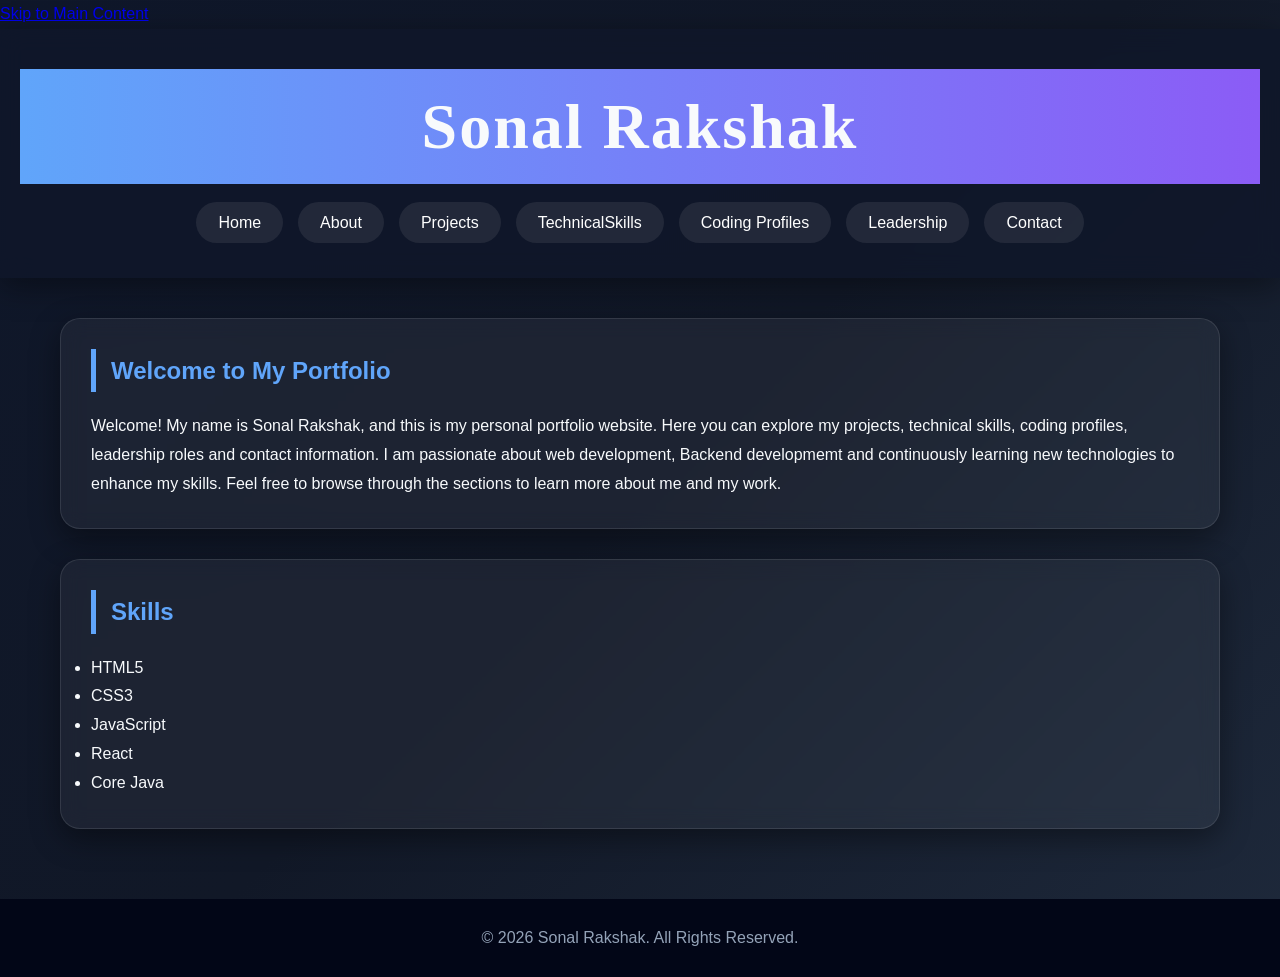
<file: index.html>
<!DOCTYPE html>
<html lang="en">
<head>
<meta charset="UTF-8">
<meta name="viewport" content="width=device-width, initial-scale=1.0">

<title>Sonal Rakshak | Portfolio</title>

<meta name="description"
content="Personal portfolio of Sonal Rakshak showcasing projects, skills and achievements.">

<meta name="keywords"SSS
content="portfolio, web developer, projects, HTML5, accessibility">

<meta name="author" content="Sonal Rakshak">

<link rel="stylesheet" href="style.css">
<link href="https://fonts.googleapis.com/css2?family=Poppins:wght@600;700&display=swap" rel="stylesheet">
</head>

<body>

<a href="#main-content" class="skip-link">Skip to Main Content</a>

<header role="banner">
    <h1>Sonal Rakshak</h1>

    <nav aria-label="Main Navigation">
    <ul>
        <li><a href="index.html">Home</a></li>
        <li><a href="about.html">About</a></li>
        <li><a href="projects.html">Projects</a></li>
        <li><a href="skills.html">TechnicalSkills</a></li>
        <li><a href="codingprofile.html">Coding Profiles</a></li>
        <li><a href="leadership.html">Leadership</a></li>
        <li><a href="contact.html">Contact</a></li>
    </ul>
</nav>
</header>

<main id="main-content">

    <section aria-labelledby="hero-heading">
        <h2 id="hero-heading">Welcome to My Portfolio</h2>

        <p>
            Welcome! My name is Sonal Rakshak, and this is my personal portfolio website. Here you can explore my projects, technical skills, coding profiles, leadership roles and contact information. I am passionate about web development, Backend developmemt and continuously learning new technologies to enhance my skills. Feel free to browse through the sections to learn more about me and my work.
        </p>
    </section>

    <section aria-labelledby="skills-heading">
        <h2 id="skills-heading">Skills</h2>

        <ul>
            <li>HTML5</li>
            <li>CSS3</li>
            <li>JavaScript</li>
            <li>React</li>
            <li>Core Java</li>
        </ul>
    </section>

</main>

<footer>
    <p>&copy; 2026 Sonal Rakshak. All Rights Reserved.</p>
</footer>

</body>
</html>
</file>
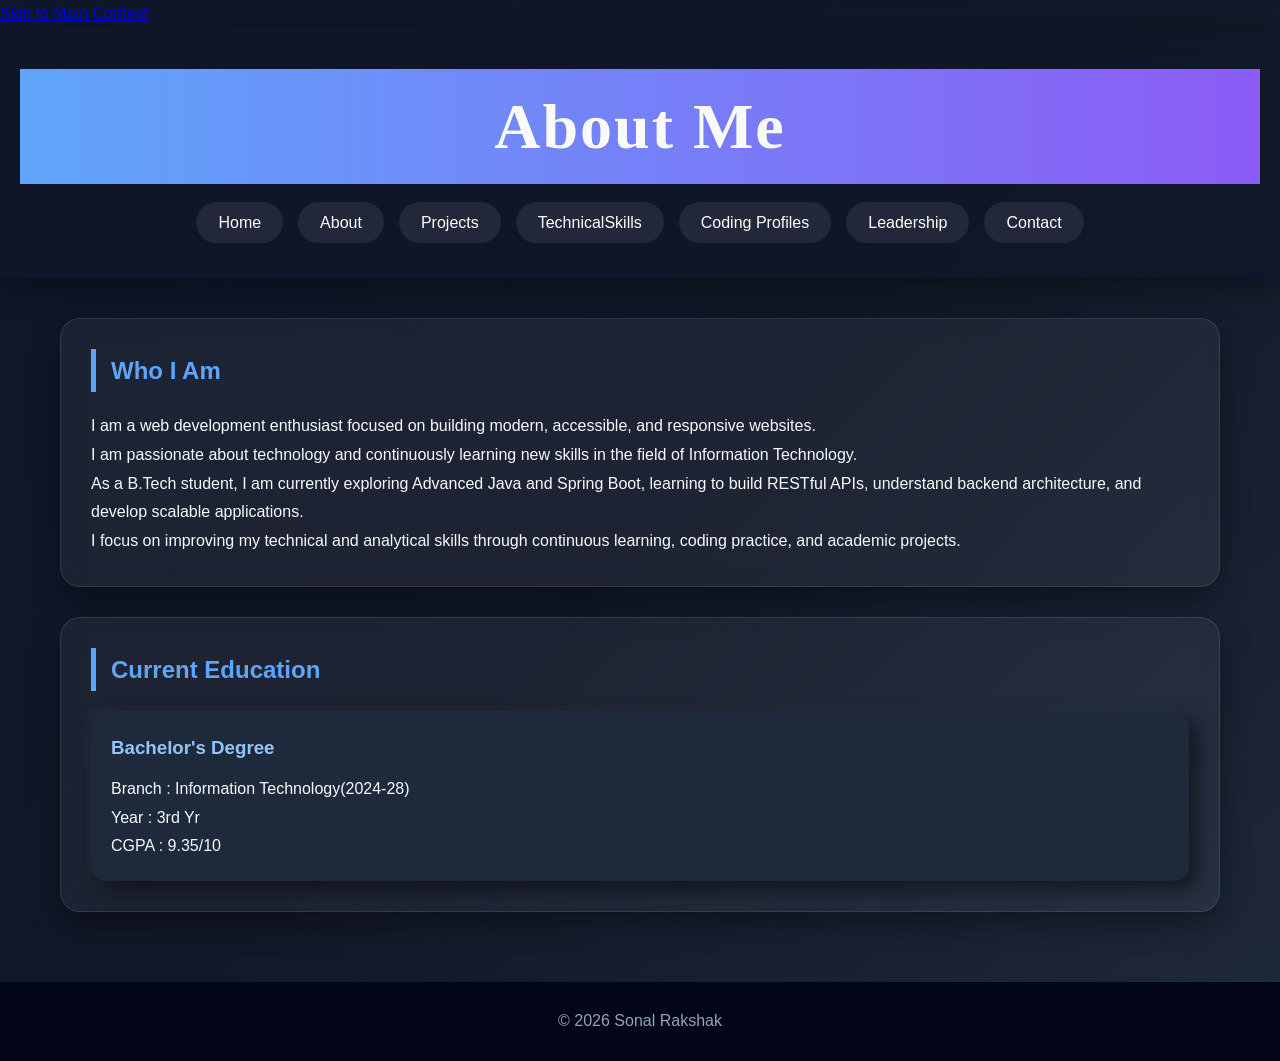
<file: about.html>
<!DOCTYPE html>
<html lang="en">
<head>
<meta charset="UTF-8">
<meta name="viewport" content="width=device-width, initial-scale=1.0">

<title>About | Sonal Rakshak</title>

<meta name="description"
content="Learn more about Sonal Rakshak and professional experience.">

<link rel="stylesheet" href="style.css">
<link href="https://fonts.googleapis.com/css2?family=Poppins:wght@600;700&display=swap" rel="stylesheet">
</head>

<body>

<a href="#main-content" class="skip-link">Skip to Main Content</a>

<header>
    <h1>About Me</h1>

 <nav aria-label="Main Navigation">
    <ul>
        <li><a href="index.html">Home</a></li>
        <li><a href="about.html">About</a></li>
        <li><a href="projects.html">Projects</a></li>
        <li><a href="skills.html">TechnicalSkills</a></li>
        <li><a href="codingprofile.html">Coding Profiles</a></li>
        <li><a href="leadership.html">Leadership</a></li>
        <li><a href="contact.html">Contact</a></li>
    </ul>
</nav>
</header>

<main id="main-content">

<section aria-labelledby="about-heading">
    <h2 id="about-heading">Who I Am</h2>

    <p>
        I am a web development enthusiast focused on building modern,
        accessible, and responsive websites.
    </p>

    <p>
        I am passionate about technology and continuously learning new
        skills in the field of Information Technology.
    </p>
    <p>

        
    </p>

    <p>
       
        As a B.Tech student, I am currently exploring Advanced Java and
        Spring Boot, learning to build RESTful APIs, understand backend
        architecture, and develop scalable applications.
    </p>

    <p>
        I focus on improving my technical and analytical skills through
        continuous learning, coding practice, and academic projects.
    </p>
</section>

<section aria-labelledby="education-heading">
    <h2 id="education-heading">Current Education</h2>

    <article>
        <h3>Bachelor's Degree</h3>
        <p>Branch : Information Technology(2024-28)</p>
        <p> Year : 3rd Yr </p>
        <p>CGPA : 9.35/10</p>
    </article>
</section>



</main>

<footer>
    <p>&copy; 2026 Sonal Rakshak</p>
</footer>

</body>
</html>
</file>
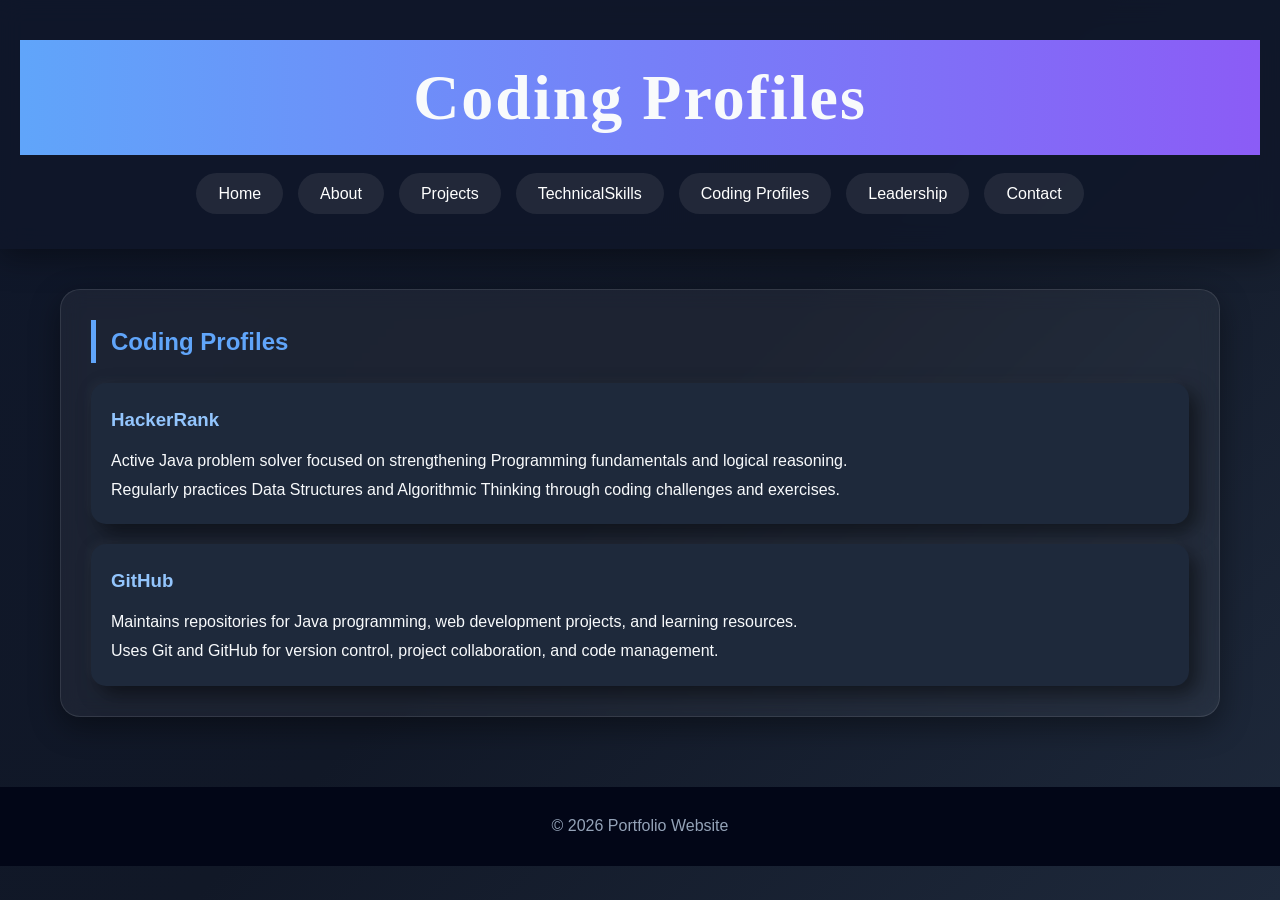
<file: codingprofile.html>
<!DOCTYPE html>
<html lang="en">
<head>
    <meta charset="UTF-8">
    <meta name="viewport" content="width=device-width, initial-scale=1.0">

    <title>Coding Profiles | Portfolio</title>

    <meta name="description"
          content="Coding profiles showcasing problem-solving and development activities.">

    <link rel="stylesheet" href="style.css">
    <link href="https://fonts.googleapis.com/css2?family=Poppins:wght@600;700&display=swap" rel="stylesheet">
</head>
<body>

<header>
    <h1>Coding Profiles</h1>

   <nav aria-label="Main Navigation">
    <ul>
        <li><a href="index.html">Home</a></li>
        <li><a href="about.html">About</a></li>
        <li><a href="projects.html">Projects</a></li>
        <li><a href="skills.html">TechnicalSkills</a></li>
        <li><a href="codingprofile.html">Coding Profiles</a></li>
        <li><a href="leadership.html">Leadership</a></li>
        <li><a href="contact.html">Contact</a></li>
    </ul>
</nav>
</header>

<main>

<section aria-labelledby="coding-heading">
    <h2 id="coding-heading">Coding Profiles</h2>

    <article>
        <h3>HackerRank</h3>
        <p>
            Active Java problem solver focused on strengthening
            Programming fundamentals and logical reasoning.
        </p>

        <p>
            Regularly practices Data Structures and Algorithmic Thinking
            through coding challenges and exercises.
        </p>
    </article>

    <article>
        <h3>GitHub</h3>
        <p>
            Maintains repositories for Java programming,
            web development projects, and learning resources.
        </p>

        <p>
            Uses Git and GitHub for version control,
            project collaboration, and code management.
        </p>
    </article>

</section>

</main>

<footer>
    <p>&copy; 2026 Portfolio Website</p>
</footer>

</body>
</html>
</file>
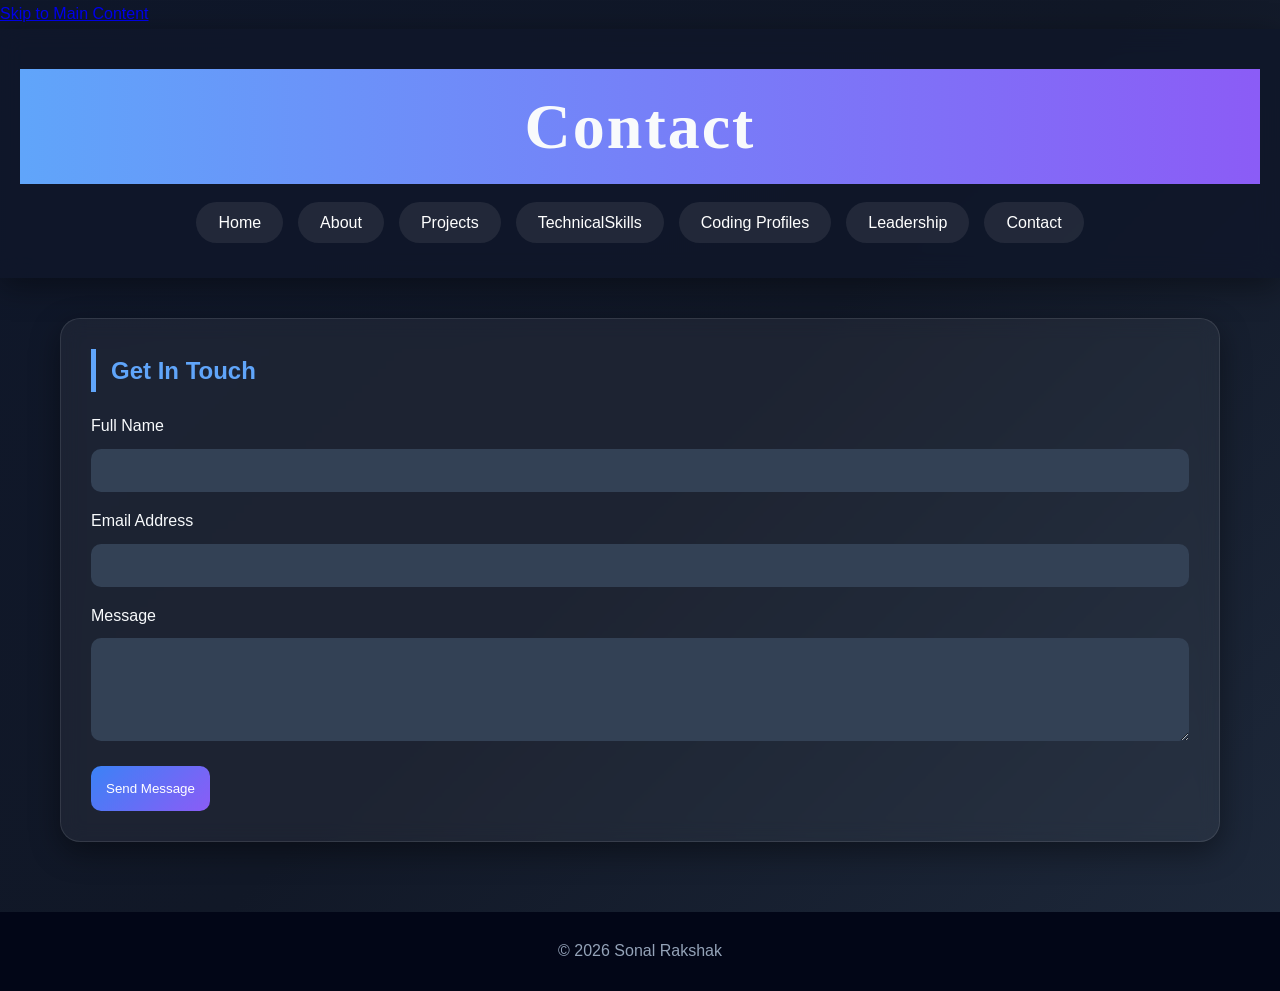
<file: contact.html>
<!DOCTYPE html>
<html lang="en">
<head>
<meta charset="UTF-8">
<meta name="viewport" content="width=device-width, initial-scale=1.0">

<title>Contact | Sonal Rakshak</title>

<meta name="description"
content="Contact Sonal Rakshak through the portfolio website.">

<link rel="stylesheet" href="style.css">
<link href="https://fonts.googleapis.com/css2?family=Poppins:wght@600;700&display=swap" rel="stylesheet">
</head>

<body>

<a href="#main-content" class="skip-link">Skip to Main Content</a>

<header>
    <h1>Contact</h1>

    <nav aria-label="Main Navigation">
    <ul>
        <li><a href="index.html">Home</a></li>
        <li><a href="about.html">About</a></li>
        <li><a href="projects.html">Projects</a></li>
        <li><a href="skills.html">TechnicalSkills</a></li>
        <li><a href="codingprofile.html">Coding Profiles</a></li>
        <li><a href="leadership.html">Leadership</a></li>
        <li><a href="contact.html">Contact</a></li>
    </ul>
</nav>
</header>

<main id="main-content">

<section aria-labelledby="contact-heading">

<h2 id="contact-heading">Get In Touch</h2>

<form aria-label="Contact Form">

<div>
<label for="name">Full Name</label>
<input
type="text"
id="name"
name="name"
required
autocomplete="name">
</div>

<div>
<label for="email">Email Address</label>
<input
type="email"
id="email"
name="email"
required
autocomplete="email">
</div>

<div>
<label for="message">Message</label>
<textarea
id="message"
name="message"
rows="5"
required></textarea>
</div>

<button type="submit">
Send Message
</button>

</form>

</section>

</main>

<footer>
    <p>&copy; 2026 Sonal Rakshak</p>
</footer>

</body>
</html>
</file>
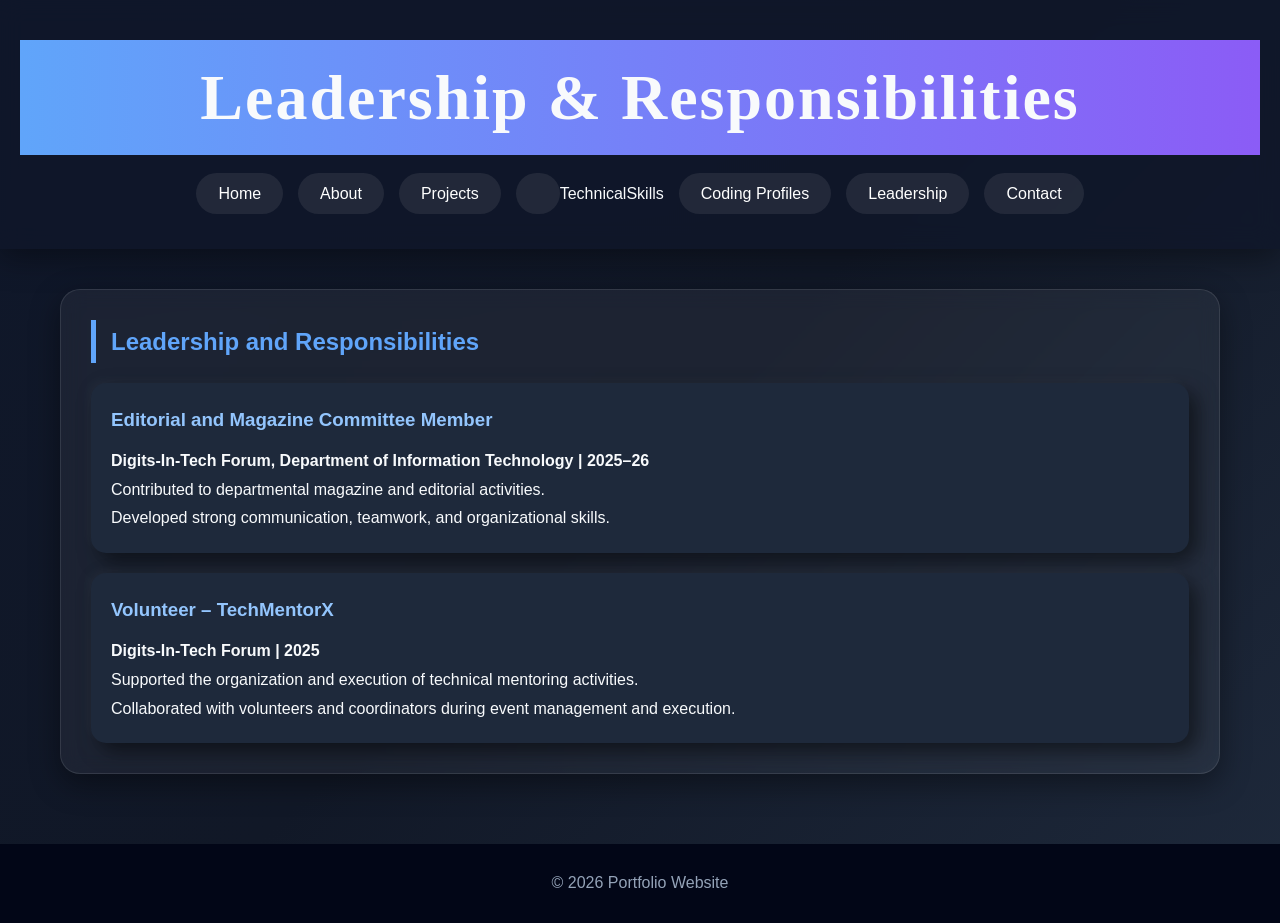
<file: leadership.html>
<!DOCTYPE html>
<html lang="en">
<head>
    <meta charset="UTF-8">
    <meta name="viewport" content="width=device-width, initial-scale=1.0">

    <title>Leadership & Responsibilities | Portfolio</title>

    <meta name="description"
          content="Leadership roles, responsibilities, and volunteer activities.">

    <link rel="stylesheet" href="style.css">
    <link href="https://fonts.googleapis.com/css2?family=Poppins:wght@600;700&display=swap" rel="stylesheet">
</head>
<body>

<header>
    <h1>Leadership & Responsibilities</h1>

   <nav aria-label="Main Navigation">
    <ul>
        <li><a href="index.html">Home</a></li>
        <li><a href="about.html">About</a></li>
        <li><a href="projects.html">Projects</a></li>
        <li><a href="skills.html"></a>TechnicalSkills</li>
        <li><a href="codingprofile.html">Coding Profiles</a></li>
        <li><a href="leadership.html">Leadership</a></li>
        <li><a href="contact.html">Contact</a></li>
    </ul>
</nav>
</header>

<main>

<section aria-labelledby="leadership-heading">

    <h2 id="leadership-heading">
        Leadership and Responsibilities
    </h2>

    <article>
        <h3>Editorial and Magazine Committee Member</h3>

        <p>
            <strong>
                Digits-In-Tech Forum,
                Department of Information Technology | 2025–26
            </strong>
        </p>

        <p>
            Contributed to departmental magazine and editorial activities.
        </p>

        <p>
            Developed strong communication, teamwork,
            and organizational skills.
        </p>
    </article>

    <article>
        <h3>Volunteer – TechMentorX</h3>

        <p>
            <strong>
                Digits-In-Tech Forum | 2025
            </strong>
        </p>

        <p>
            Supported the organization and execution
            of technical mentoring activities.
        </p>

        <p>
            Collaborated with volunteers and coordinators
            during event management and execution.
        </p>
    </article>

</section>

</main>

<footer>
    <p>&copy; 2026 Portfolio Website</p>
</footer>

</body>
</html>
</file>
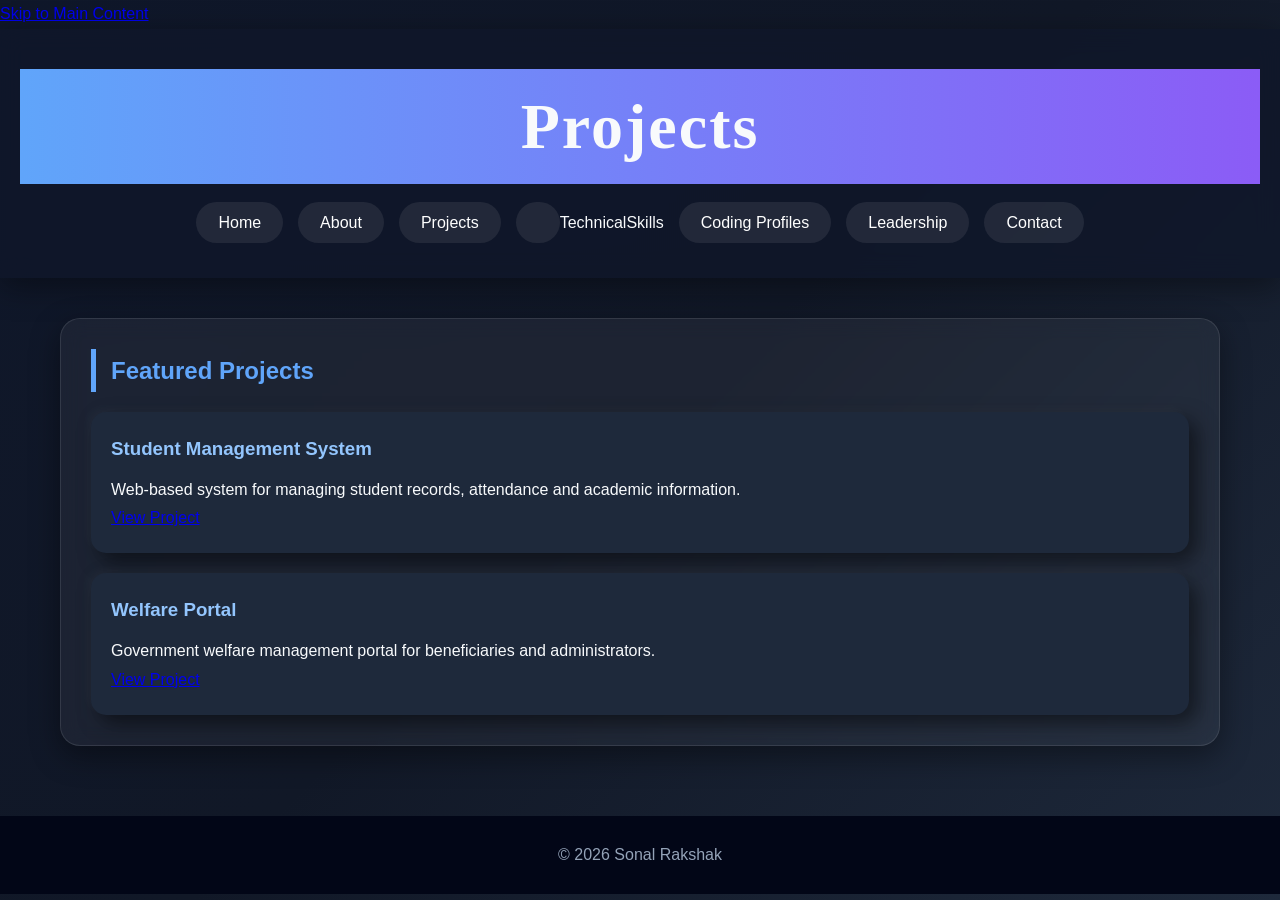
<file: projects.html>
<!DOCTYPE html>
<html lang="en">
<head>
<meta charset="UTF-8">
<meta name="viewport" content="width=device-width, initial-scale=1.0">

<title>Projects | Sonal Rakshak</title>

<meta name="description"
content="Portfolio projects developed by Sonal Rakshak.">

<link rel="stylesheet" href="style.css">
<link href="https://fonts.googleapis.com/css2?family=Poppins:wght@600;700&display=swap" rel="stylesheet">
</head>

<body>

<a href="#main-content" class="skip-link">Skip to Main Content</a>

<header>
    <h1>Projects</h1>

    <nav aria-label="Main Navigation">
    <ul>
        <li><a href="index.html">Home</a></li>
        <li><a href="about.html">About</a></li>
        <li><a href="projects.html">Projects</a></li>
        <li><a href="skills,html"></a>TechnicalSkills</li>
        <li><a href="codingprofile.html">Coding Profiles</a></li>
        <li><a href="leadership.html">Leadership</a></li>
        <li><a href="contact.html">Contact</a></li>
    </ul>
</nav>
</header>

<main id="main-content">

<section aria-labelledby="project-heading">

<h2 id="project-heading">Featured Projects</h2>

<article>
    <h3>Student Management System</h3>

    <p>
        Web-based system for managing student records,
        attendance and academic information.
    </p>

    <a href="#" aria-label="View Student Management System project">
        View Project
    </a>
</article>

<article>
    <h3>Welfare Portal</h3>

    <p>
        Government welfare management portal
        for beneficiaries and administrators.
    </p>

    <a href="#" aria-label="View Welfare Portal project">
        View Project
    </a>
</article>

</section>

</main>

<footer>
    <p>&copy; 2026 Sonal Rakshak</p>
</footer>

</body>
</html>
</file>
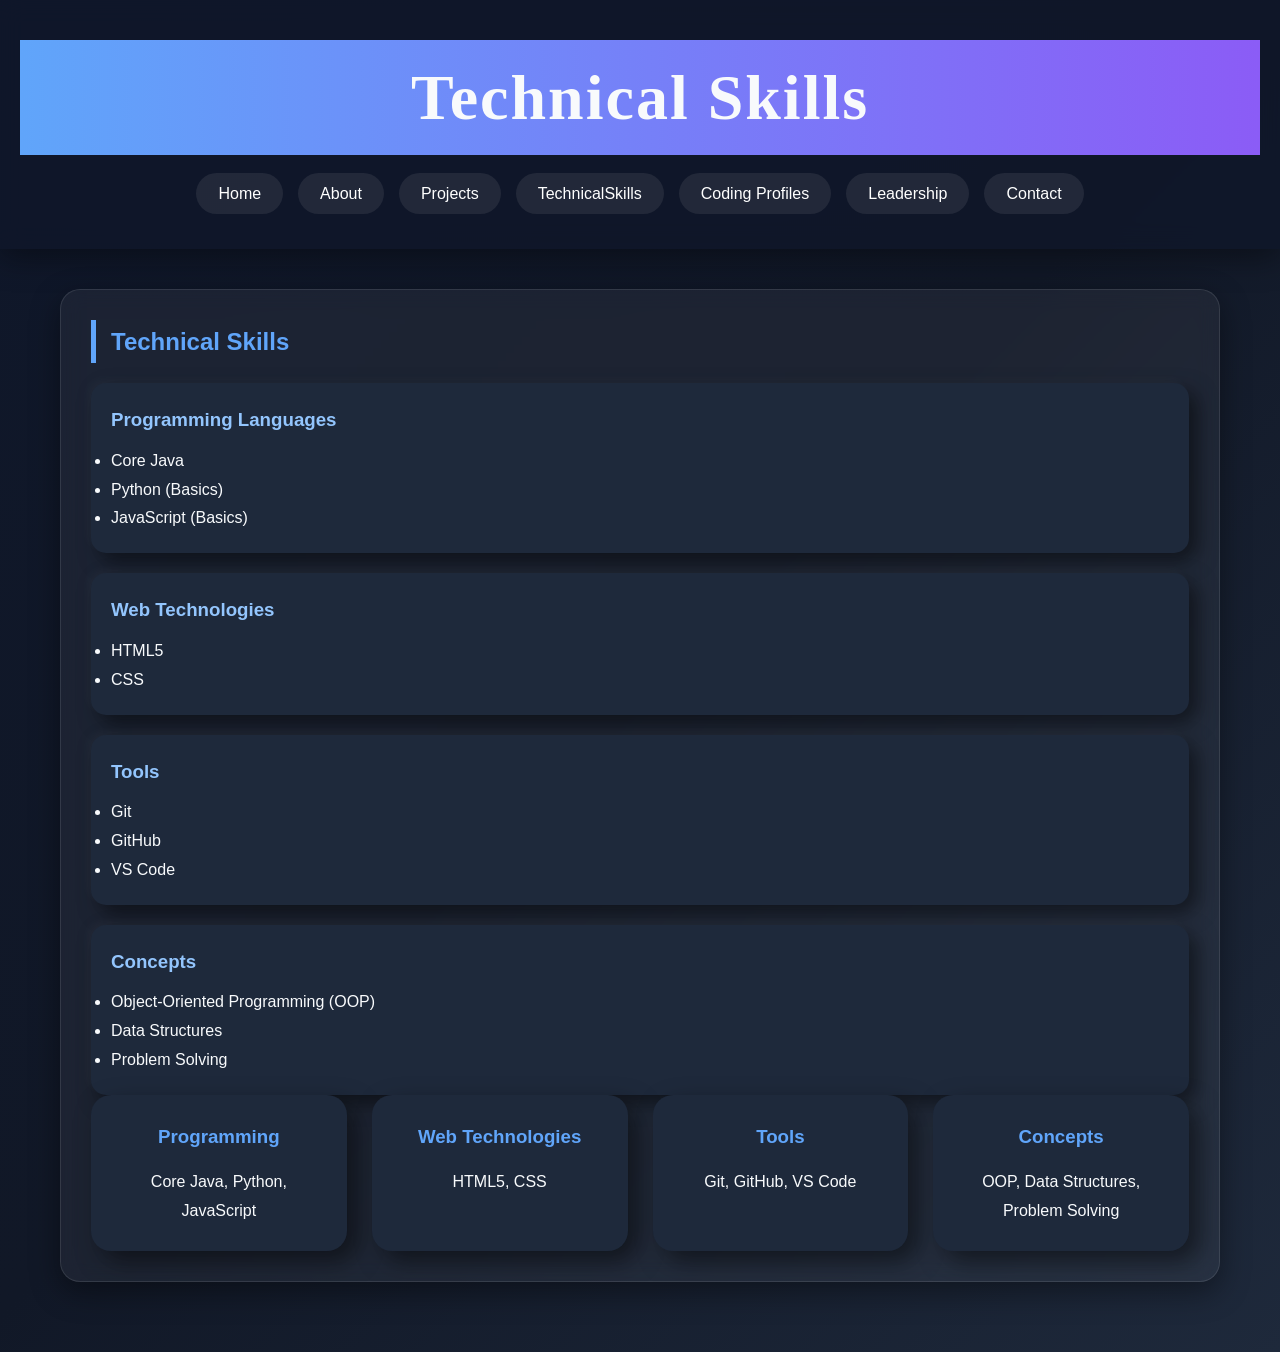
<file: skills.html>
<!DOCTYPE html>
<html lang="en">
<head>
    <meta charset="UTF-8">
    <meta name="viewport" content="width=device-width, initial-scale=1.0">

    <title>Leadership & Responsibilities | Portfolio</title>

    <meta name="description"
          content="Leadership roles, responsibilities, and volunteer activities.">

    <link rel="stylesheet" href="style.css">
    <link href="https://fonts.googleapis.com/css2?family=Poppins:wght@600;700&display=swap" rel="stylesheet">
</head>
<body>

<header>
    <h1>Technical Skills</h1>

    <nav aria-label="Main Navigation">
    <ul>
        <li><a href="index.html">Home</a></li>
        <li><a href="about.html">About</a></li>
        <li><a href="projects.html">Projects</a></li>
        <li><a href="skills.html">TechnicalSkills</a></li>
        <li><a href="codingprofile.html">Coding Profiles</a></li>
        <li><a href="leadership.html">Leadership</a></li>
        <li><a href="contact.html">Contact</a></li>
    </ul>
</nav>
</header>

<main>

<section aria-labelledby="technical-skills-heading">
    <h2 id="technical-skills-heading">Technical Skills</h2>

    <article>
        <h3>Programming Languages</h3>
        <ul>
            <li>Core Java</li>
            <li>Python (Basics)</li>
            <li>JavaScript (Basics)</li>
        </ul>
    </article>

    <article>
        <h3>Web Technologies</h3>
        <ul>
            <li>HTML5</li>
            <li>CSS</li>
        </ul>
    </article>

    <article>
        <h3>Tools</h3>
        <ul>
            <li>Git</li>
            <li>GitHub</li>
            <li>VS Code</li>
        </ul>
    </article>

    <article>
        <h3>Concepts</h3>
        <ul>
            <li>Object-Oriented Programming (OOP)</li>
            <li>Data Structures</li>
            <li>Problem Solving</li>
        </ul>
    </article>
    <div class="skills-grid">

    <div class="skill-card">
        <h3>Programming</h3>
        <p>Core Java, Python, JavaScript</p>
    </div>

    <div class="skill-card">
        <h3>Web Technologies</h3>
        <p>HTML5, CSS</p>
    </div>

    <div class="skill-card">
        <h3>Tools</h3>
        <p>Git, GitHub, VS Code</p>
    </div>

    <div class="skill-card">
        <h3>Concepts</h3>
        <p>OOP, Data Structures, Problem Solving</p>
    </div>

</div>
</section>
</file>
<file: style.css>
/* =========================
   DARK 3D PROFESSIONAL THEME
========================= */

*{
    margin:0;
    padding:0;
    box-sizing:border-box;
}

:root{
    --bg:#0f172a;
    --card:#1e293b;
    --card-hover:#334155;
    --primary:#3b82f6;
    --secondary:#8b5cf6;
    --text:#f8fafc;
    --text-light:#cbd5e1;
    --glass:rgba(255,255,255,0.05);
}

/* =========================
   BODY
========================= */

body{
    font-family:'Segoe UI',sans-serif;
    background:linear-gradient(
        135deg,
        #0f172a,
        #111827,
        #1e293b
    );
    color:var(--text);
    line-height:1.8;
    min-height:100vh;
}

/* =========================
   HEADER
========================= */

header{
    background:rgba(15,23,42,0.8);
    backdrop-filter:blur(12px);
    text-align:center;
    padding:40px 20px;
    box-shadow:0 8px 30px rgba(0,0,0,0.4);
}
header h1{
    font-family: 'Playfair Display', serif;
    font-size: 4rem;
    font-weight: 700;
    letter-spacing: 2px;

    background: linear-gradient(
        90deg,
        #60a5fa,
        #8b5cf6
    );

   
    
}



/* =========================
   NAVIGATION
========================= */

nav ul{
    list-style:none;
    display:flex;
    justify-content:center;
    flex-wrap:wrap;
    gap:15px;
    margin-top:25px;
}

nav a{
    color:white;
    text-decoration:none;
    padding:12px 22px;
    border-radius:30px;
    background:rgba(255,255,255,0.08);
    backdrop-filter:blur(8px);
    transition:0.4s;
}

nav a:hover{
    transform:translateY(-3px);
    background:var(--primary);
    box-shadow:0 0 20px rgba(59,130,246,0.6);
}

/* =========================
   MAIN
========================= */

main{
    max-width:1200px;
    margin:auto;
    padding:40px 20px;
}

/* =========================
   SECTIONS
========================= */

section{
    background:var(--glass);
    backdrop-filter:blur(10px);
    margin-bottom:30px;
    padding:30px;
    border-radius:20px;
    border:1px solid rgba(255,255,255,0.1);

    box-shadow:
    0 10px 30px rgba(0,0,0,0.4);

    transition:0.4s;
}

section:hover{
    transform:translateY(-5px);
}

section h2{
    color:#60a5fa;
    margin-bottom:20px;
    border-left:5px solid #60a5fa;
    padding-left:15px;
}

/* =========================
   ARTICLES
========================= */

article{
    background:var(--card);
    margin-top:20px;
    padding:20px;
    border-radius:15px;

    box-shadow:
    8px 8px 20px rgba(0,0,0,0.5),
    -4px -4px 10px rgba(255,255,255,0.03);

    transition:0.4s;
}

article:hover{
    transform:
    perspective(1000px)
    rotateX(3deg)
    rotateY(-3deg)
    translateY(-5px);

    background:var(--card-hover);
}

article h3{
    color:#93c5fd;
    margin-bottom:10px;
}

/* =========================
   SKILLS GRID
========================= */

.skills-grid{
    display:grid;
    grid-template-columns:
    repeat(auto-fit,minmax(250px,1fr));

    gap:25px;
}

.skill-card{
    background:var(--card);
    padding:25px;
    border-radius:20px;
    text-align:center;

    box-shadow:
    10px 10px 25px rgba(0,0,0,0.5);

    transition:0.4s;
}

.skill-card:hover{
    transform:
    translateY(-10px)
    scale(1.03);

    box-shadow:
    0 0 25px rgba(59,130,246,0.5);
}

.skill-card h3{
    color:#60a5fa;
    margin-bottom:15px;
}

/* =========================
   PROFILE BUTTONS
========================= */

.profile-links{
    list-style:none;
}

.profile-links li{
    margin:15px 0;
}

.profile-links a{
    display:inline-block;
    text-decoration:none;
    color:white;
    background:linear-gradient(
    135deg,
    #3b82f6,
    #8b5cf6);

    padding:12px 25px;
    border-radius:30px;

    transition:0.4s;
}

.profile-links a:hover{
    transform:translateY(-4px);
    box-shadow:
    0 0 20px rgba(139,92,246,0.7);
}

/* =========================
   FORM
========================= */

input,
textarea{
    width:100%;
    padding:14px;
    margin-top:8px;
    margin-bottom:15px;

    border:none;
    border-radius:10px;

    background:#334155;
    color:white;
}

button{
    background:linear-gradient(
    135deg,
    #3b82f6,
    #8b5cf6);

    color:white;
    border:none;

    padding:15px;
    border-radius:10px;

    cursor:pointer;
    transition:0.4s;
}

button:hover{
    transform:translateY(-3px);
    box-shadow:
    0 0 20px rgba(59,130,246,0.6);
}

/* =========================
   FOOTER
========================= */

footer{
    text-align:center;
    padding:25px;
    background:#020617;
    color:#94a3b8;
}

/* =========================
   ACCESSIBILITY
========================= */

a:focus,
button:focus,
input:focus,
textarea:focus{
    outline:3px solid #60a5fa;
    outline-offset:3px;
}

/* =========================
   MOBILE
========================= */

@media(max-width:768px){

    header h1{
        font-size:2rem;
    }

    nav ul{
        flex-direction:column;
        align-items:center;
    }

    section{
        padding:20px;
    }
}
</file>
